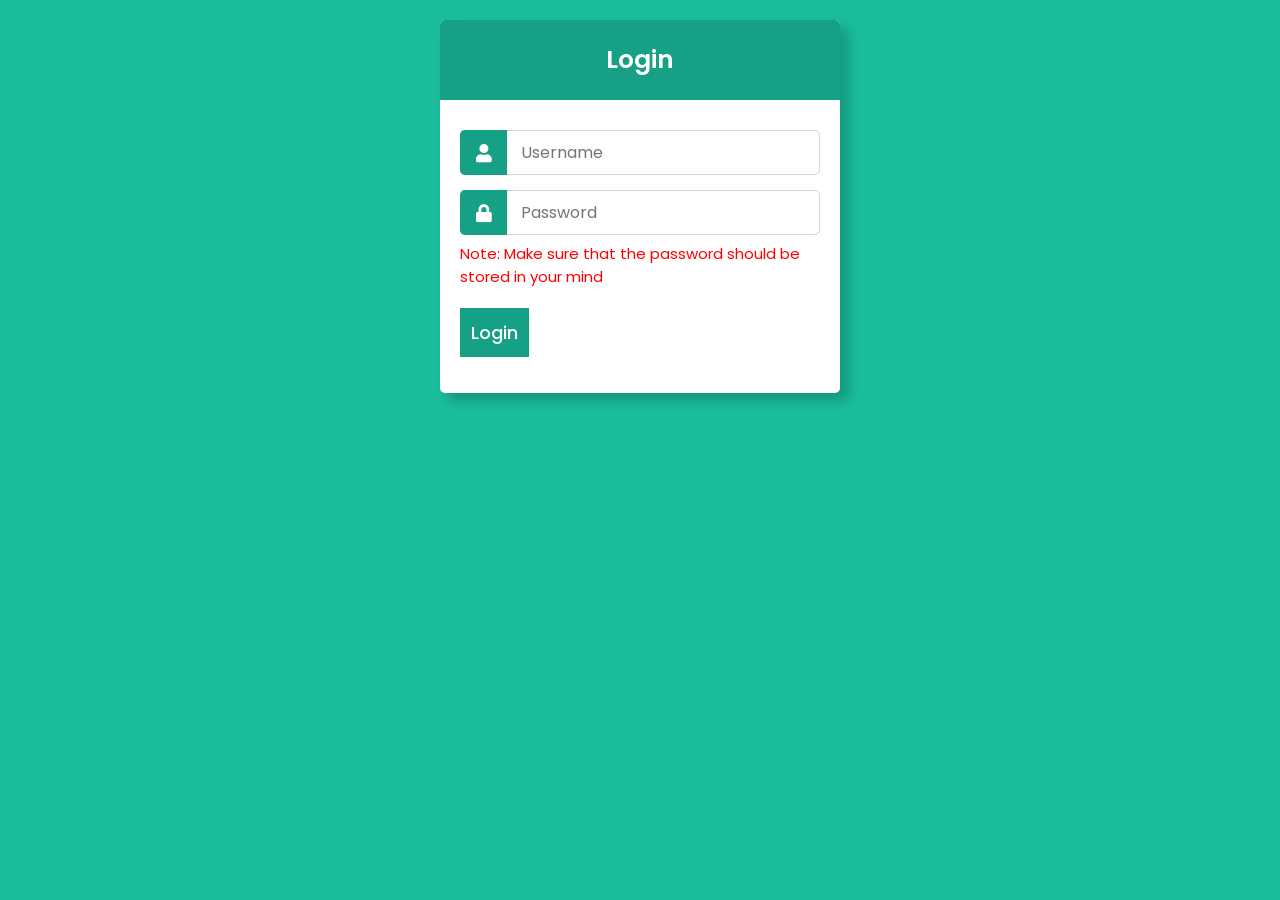
<file: index.html>
<!DOCTYPE html>
<html lang="en">
<head>
    <meta charset="UTF-8" />
    <meta name="viewport" content="width=device-width, initial-scale=1.0">
    <title>Login to Expenses Calculation</title>
    <link rel="stylesheet" href="login.css">
    <link rel="icon" href="https://res.cloudinary.com/dgeapuy5y/image/upload/w_1000,c_fill,ar_1:1,g_auto,r_max,bo_5px_solid_red,b_rgb:262c35/v1720733889/mascot-logo-design_P1_900x420_k0hky6.jpg">
    <link rel="stylesheet" href="https://cdnjs.cloudflare.com/ajax/libs/font-awesome/5.15.2/css/all.min.css"/>
</head>
<body>
    <div class="whole">
        <div class="container">
            <div class="title">Login </div>
            <form id="loginForm">
                <div class="row">
                    <i class="fas fa-user"></i>
                    <input type="text" id="username" placeholder="Username"  required />
                </div>
                <div class="row">
                    <i class="fas fa-lock"></i>
                    <input type="password" id="password" placeholder="Password"  required />
                </div>
                <div class="pass"><a href="#">Note: Make sure that the password should be stored in your mind</a></div>
                <div class="row bottom">
                    <button type="submit">Login</button>
                </div>
                <p id="loginError" style="color:red;"></p>
            </form>
        </div>
    </div>
    <!-- value="1234" -->
    <!-- value="admin" -->
    <script src="auth.js"></script>
</body>
</html>
</file>
<file: login.css>
@import url('https://fonts.googleapis.com/css2?family=Poppins:wght@100;200;300;400;500;600;700;800&display=swap');

*{
    margin: 0;
    padding: 0;
    box-sizing: border-box;
    font-family: 'Poppins', sans-serif;
}

body{
    background: #1abc9c;
    overflow: hidden;
}

.whole{
    max-width: 440px;
    padding: 0 20px;
    margin: 20px auto;
}

.container{
    width: 100%;
    background: #fff;
    border-radius: 5px;
    box-shadow: 8px 8px 12px rgba(0, 0, 0, 0.2);
}

.container .title{
    line-height: 80px;
    background: #16a085;
    color: #fff;
    padding-left: 50px;
    border-radius: 5px 5px 0 0;
    font-size: 25px;
    font-weight: 600;
    text-align: center;
    padding: 0;
}

.container form{
    padding: 30px 20px 25px 20px;
}

.container form .row{
    height: 45px;
    margin-bottom: 15px;
    position: relative;
}

.container form .row input{
    height: 100%;
    width: 100%;
    padding-left: 60px;
    padding-right: 15px;
    border-radius: 5px;
    outline: none;
    border: 1px solid lightgray;
    font-size: 16px;
    transition: all 0.3s ease;
}

form .row input:focus{
    border-color: #000000;
    box-shadow: inset 0 0 2px 2px rgba(0, 255, 204, 0.25);
}

.container form .row i{
    position: absolute;
    width: 47px;
    height: 100%;
    color: #fff;
    background: #16a085;
    display: flex;
    align-items: center;
    justify-content: center;
    font-size: 18px;
    border-radius: 5px 0  0 5px;
}

.container form .bottom input{
    border: none;
    background: #16a085;
    color: #fff;
    font-size: 18px;
    font-weight: 500;
    padding: 0;
    border: 1px solid #16a085;
    cursor: pointer;

}

form .bottom input:hover{
    background: #12876f;
}

.container form .pass{
    margin: -8px 0 20px 0;
    font-size: 15px;
}



.container form .pass a{
    text-decoration: none;
    color: red;
}

.container form .signup-link{
    text-align: center;
    margin-top: 20px;
    font-size: 15px;
}

.container form .signup-link a{
    text-decoration: none;
    color: #16a085;
}

.container form .signup-link a:hover{
    text-decoration: underline;
}
.container form .bottom button {
    background: #16a085;
    color: #fff;
    font-size: 18px;
    font-weight: 500;
    cursor: pointer;
    border: 1px solid #16a085;
    padding: 10px;
}
</file>
